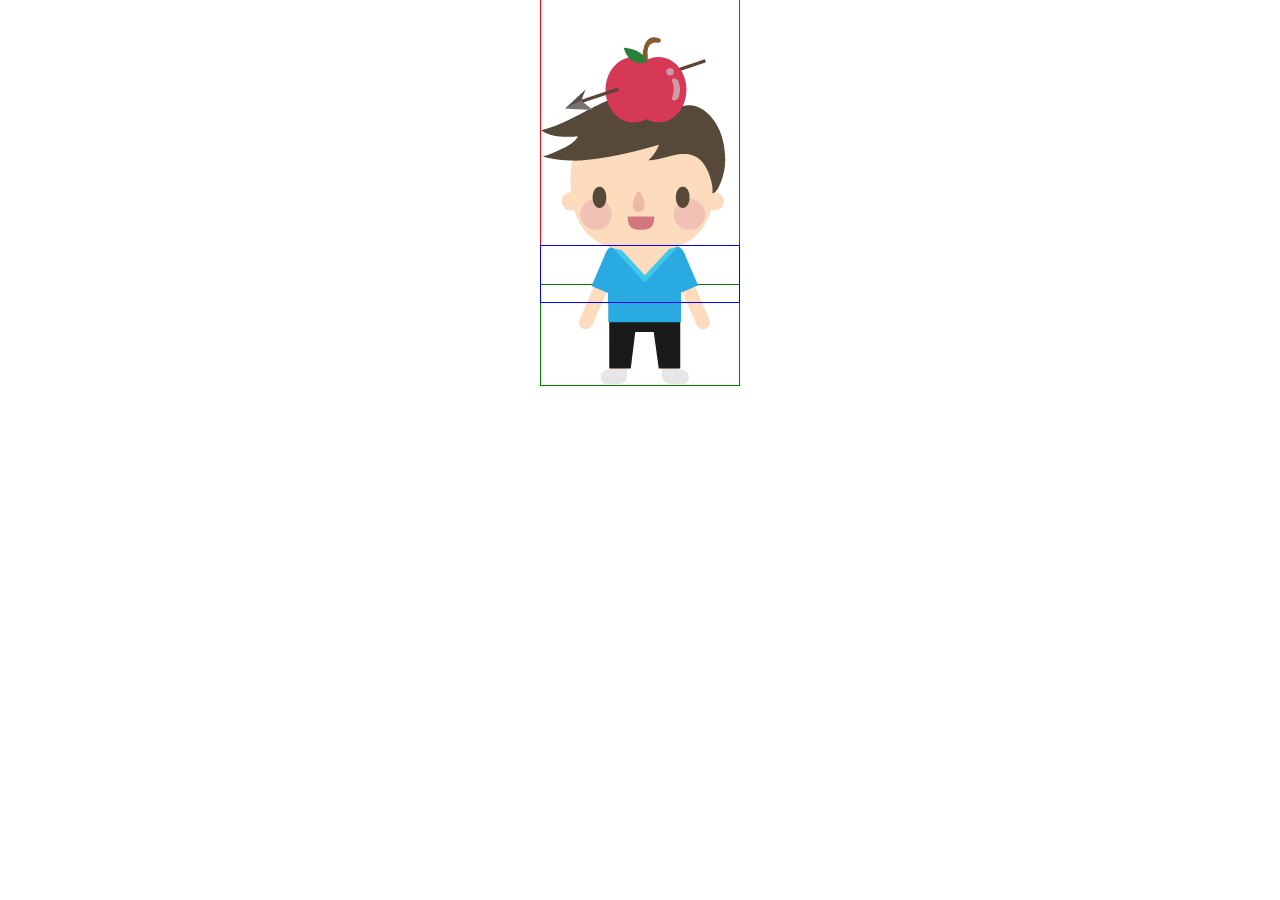
<file: images/talk/doll/紙娃娃code/doll.html>
<!DOCTYPE html>
<html lang="en">
<head>
	<meta charset="UTF-8">
	<title>紙娃娃</title>
</head>
<style type="text/css">
	*{
		margin:0;
		padding:0;
		list-style: none;
	}
	.clearfix{
		clear: both;
	}
	.box{
		width: 198px;
		height: 385px;
		margin: auto;
	}
	.shop_clothBox .shop_cloth_people{
		background-color: #FFF;
		text-align:center;
		/*padding:50px 0;*/
		border-radius:10px;
		position: relative;
		top: 0;
		right: 0;
		bottom: 0;
		left: 0;
		margin: auto;
	}
	.shop_clothHead{
		width: 198px;
		height: 245px;
		outline:1px solid red;	
		position: absolute;
		top:0px;
		right: 0;
		left:0;
		margin:auto;
	}
	.shop_clothBody{
		width: 198px;
		height: 56px;
		outline:1px solid blue;
		position: absolute;
		top:246px;	
		right: 0;
		left:0;
		margin:auto;
		z-index: 1;
	}
	.shop_clothBotton{
		width: 198px;
		height: 100px;
		outline:1px solid green;
		position: absolute;
		top:285px;
		right: 0;
		left:0;
		margin:auto;	
	}
</style>
<body>

	<div class="box">

		<div class="shop_cloth_people">
			<!-- 角色身體 -->
			<img src="boy_people.png">
			<!-- 角色頭飾 -->
			<div class="shop_clothHead">
				<img src="head_16.png">
			</div>
			<!-- 角色上衣 -->
			<div class="shop_clothBody">
				<img src="pent_23.png">
			</div>
			<!-- 角色下褲 -->
			<div class="shop_clothBotton">
				<img src="cloth_33.png">
			</div>
			<div class="clearfix"></div>
		</div>

	</div>
</body>
</html>
</file>
